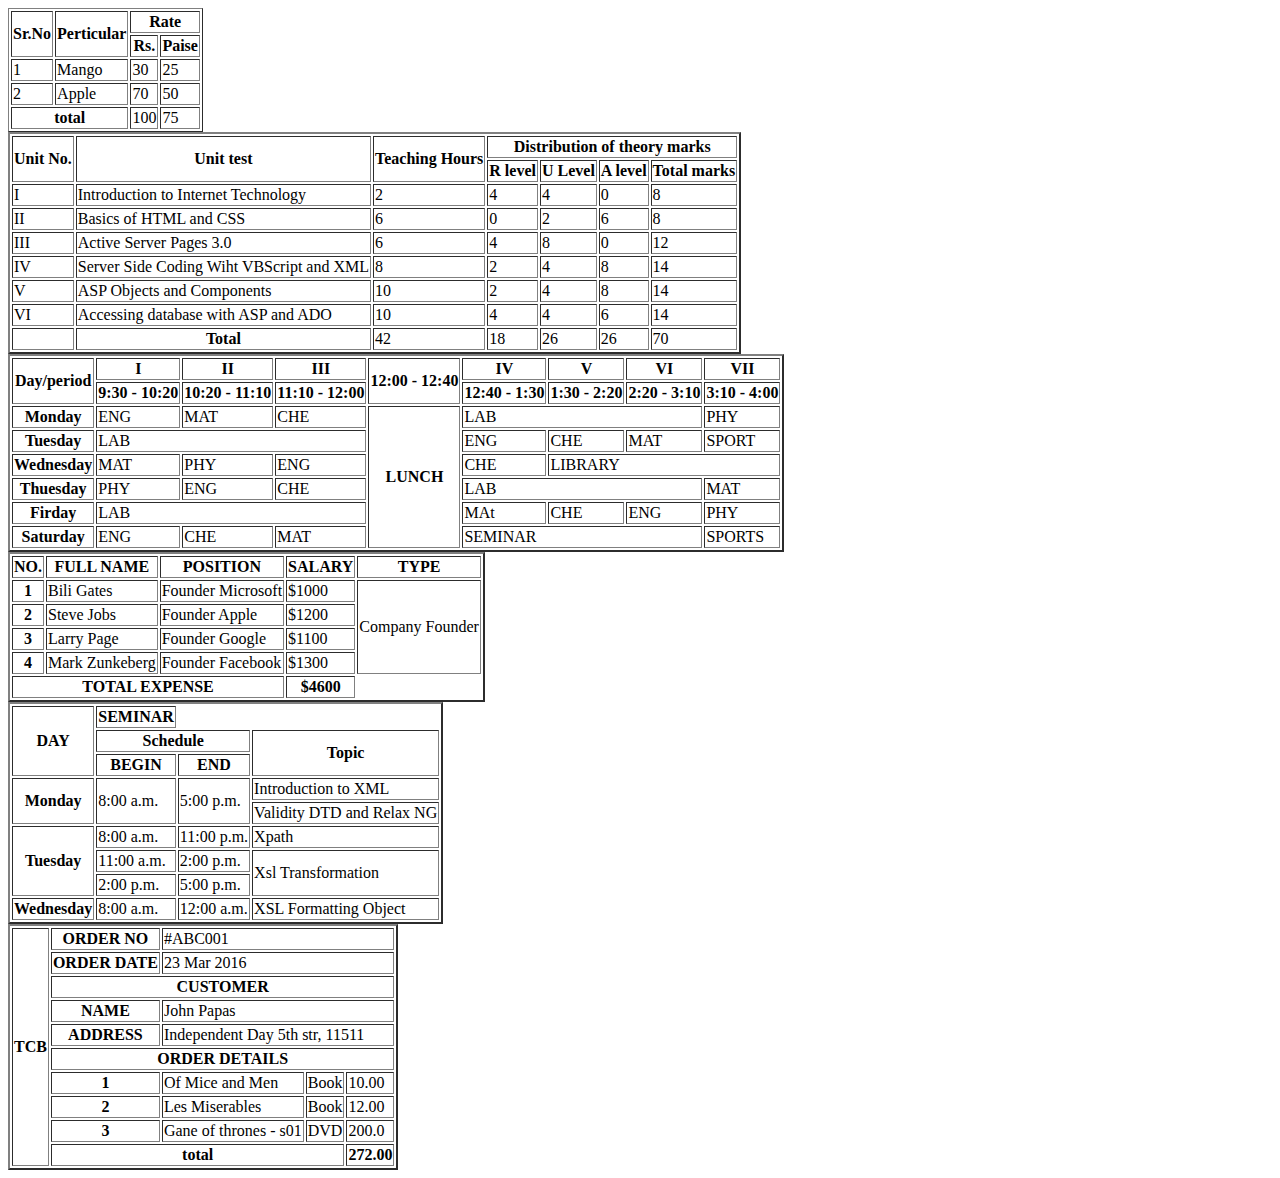
<file: table task/index.html>
<!DOCTYPE html>
<html lang="en">
<head>
    <meta charset="UTF-8">
    <meta name="viewport" content="width=device-width, initial-scale=1.0">
    <title>Document</title>
</head>
<body>
    <!--demo task for table-->
    <table border = "1">
        <tr>
            <th rowspan="2">Sr.No</th>
            <th rowspan="2">Perticular</th>
            <th colspan="2">Rate</th>
        </tr>
        <tr>
            <th>Rs.</th>
            <th>Paise</th>
        </tr>
        <tr>
            <td>1</td>
            <td>Mango</td>
            <td>30</td>
            <td>25</td>
        </tr>
        <tr>
            <td>2</td>
            <td>Apple</td>
            <td>70</td>
            <td>50</td>
        </tr>
        <tr>
            <th colspan="2">total</th>
            <td>100</td>
            <td>75</td>
        </tr>   
    </table>
    <!--task no 01-->
    <table border="2">
        <tr>
            <th rowspan="2">Unit No.</th>
            <th rowspan="2">Unit test</th>
            <th rowspan="2">Teaching Hours</th>
            <th colspan="4">Distribution of theory marks</th>
        </tr>
        <tr>
            <th>R level</th>
            <th>U Level</th>
            <th>A level</th>
            <th>Total marks</th>
        </tr>
        <tr>
            <td>I</td>
            <td>Introduction to Internet Technology</td>
            <td>2</td>
            <td>4</td>
            <td>4</td>
            <td>0</td>
            <td>8</td>
        </tr>
        <tr>
        <td>II</td>
            <td>Basics of HTML and CSS</td>
            <td>6</td>
            <td>0</td>
            <td>2</td>
            <td>6</td>
            <td>8</td>
        </tr>
        <tr>
            <td>III</td>
            <td>Active Server Pages 3.0</td>
            <td>6</td>
            <td>4</td>
            <td>8</td>
            <td>0</td>
            <td>12</td>
        </tr>
        <tr>
            <td>IV</td>
            <td>Server Side Coding Wiht VBScript and XML</td>
            <td>8</td>
            <td>2</td>
            <td>4</td>
            <td>8</td>
            <td>14</td>
        </tr>
        <tr>
            <td>V</td>
            <td>ASP Objects and Components</td>
            <td>10</td>
            <td>2</td>
            <td>4</td>
            <td>8</td>
            <td>14</td> 
        </tr>
        <tr>
            <td>VI</td>
            <td>Accessing database with ASP and ADO</td>
            <td>10</td>
            <td>4</td>
            <td>4</td>
            <td>6</td>
            <td>14</td>
        </tr>
        <tr>
            <td></td>
            <th>Total</th>
            <td>42</td>
            <td>18</td>
            <td>26</td>
            <td>26</td>
            <td>70</td>
        </tr>  
    </table> 
    <!--task no 02-->
    <table border="2">
        <tr>
            <th rowspan="2">Day/period</th>
            <th>I</th>
            <th>II</th>
            <th>III</th>
            <th rowspan="2">12:00 - 12:40</th>
            <th>IV</th>
            <th>V</th>
            <th>VI</th>
            <th>VII</th>
        </tr>
        <tr> 
            <th>9:30 - 10:20</th>
            <th>10:20 - 11:10</th>
            <th>11:10 - 12:00</th>
            <th>12:40 - 1:30</th>
            <th>1:30 - 2:20</th>
            <th>2:20 - 3:10</th>
            <th>3:10 - 4:00</th>
        </tr>
        <tr>
            <th>Monday</th>
            <td>ENG</td>
            <td>MAT</td>
            <td>CHE</td>
            <th rowspan="6">LUNCH</th>
            <td colspan="3">LAB</td>
            <td>PHY</td>
        </tr>
        <tr>
            <th>Tuesday</th>
            <td colspan="3">LAB</td>
            <td>ENG</td>
            <td>CHE</td>
            <td>MAT</td>
            <td>SPORT</td>
        </tr>
        <tr>
            <th>Wednesday</th>
            <td>MAT</td>
            <td>PHY</td>
            <td>ENG</td>
            <td>CHE</td>
            <td colspan="3">LIBRARY</td>
        </tr>
        <tr>
            <th>Thuesday</th>
            <td>PHY</td>
            <td>ENG</td>
            <td>CHE</td>
            <td colspan="3">LAB</td>
            <td>MAT</td>
        </tr>
        <tr>
            <th>Firday</th>
            <td colspan="3">LAB</td>
            <td>MAt</td>
            <td>CHE</td>
            <td>ENG</td>
            <td>PHY</td>                
        </tr>
        <tr>
            <th>Saturday</th>
            <td>ENG</td>
            <td>CHE</td>
            <td>MAT</td>
            <td colspan="3">SEMINAR</td>
            <td>SPORTS</td>
        </tr>
    </table>  
    <!--task no 03-->
    <table border="2">
        <tr>
            <th>NO.</th>
            <th>FULL NAME</th>
            <th>POSITION</th>
            <th>SALARY</th>
            <th>TYPE</th>
        </tr>
        <tr>
            <th>1</th>
            <td>Bili Gates</td>
            <td>Founder Microsoft</td>
            <td>$1000</td>
            <td rowspan="4">Company Founder</td>
        </tr>
        <tr>
            <th>2</th>
            <td>Steve Jobs</td>
            <td>Founder Apple</td>
            <td>$1200</td>
        </tr>
        <tr>
            <th>3</th>
            <td>Larry Page</td>
            <td>Founder Google</td>
            <td>$1100</td>
        </tr>
        <tr>
            <th>4</th>
            <td>Mark Zunkeberg</td>
            <td>Founder Facebook</td>
            <td>$1300</td>
        </tr>
        <tr>
            <th colspan="3">TOTAL EXPENSE</th>
            <th>$4600</th>
        </tr>
    </table>
    <!--task no 04-->
    <table border="2">
        <tr>
            <th rowspan="3">DAY</th>
            <th>SEMINAR</th>
        </tr>
        <tr>
            <th colspan="2">Schedule</th>
            <th rowspan="2">Topic</th>
        </tr>
        <tr>
            <th>BEGIN</th>
            <th>END</th>
        </tr>
        <tr>
            <th rowspan="2">Monday</th>
            <td rowspan="2">8:00 a.m.</td>
            <td rowspan="2">5:00 p.m.</td>
            <td>Introduction to XML</td> 
        </tr>
        <tr>
            <td>Validity DTD and Relax NG</td>
        </tr>
        <tr>
            <th rowspan="3">Tuesday</th>
            <td>8:00 a.m.</td>
            <td>11:00 p.m.</td>
            <td>Xpath</td>
        </tr>
        <tr>
            <td>11:00 a.m.</td>
            <td>2:00 p.m.</td>
            <td rowspan="2">Xsl Transformation</td>
        </tr>
        <tr>
            <td>2:00 p.m.</td>
            <td>5:00 p.m.</td>
        </tr>
        <tr>
            <th>Wednesday</th>
            <td>8:00 a.m.</td>
            <td>12:00 a.m.</td>
            <td>XSL Formatting Object</td>
        </tr>
    </table>
    <!--task no 05-->
    <table border="2">
        <tr>
            <th rowspan="11">TCB</th>
            <th>ORDER NO</th>
            <td colspan="3">#ABC001</td>
        </tr>
        <tr>
            <th>ORDER DATE</th>
            <td colspan="3">23 Mar 2016</td>
        </tr>
        <tr>
            <th colspan="4">CUSTOMER</th>
        </tr>
        <tr>
            <th>NAME</th>
            <td colspan="3">John Papas</td>
        </tr>
        <tr>
            <th>ADDRESS</th>
            <td colspan="3">Independent Day 5th str, 11511</td>
        </tr>
        <tr>
            <th colspan="4">ORDER DETAILS</th>
        </tr>
        <tr>
            <th>1</th>
            <td>Of Mice and Men</td>
            <td>Book</td>
            <td>10.00</td>
        </tr>
        <tr>
            <th>2</th>
            <td>Les Miserables</td>
            <td>Book</td>
            <td>12.00</td>
        </tr>
        <tr>
            <th>3</th>
            <td>Gane of thrones - s01</td>
            <td>DVD</td>
            <td>200.0</td>
        </tr>
        <tr>
            <th colspan="3">total</th>
            <th>272.00</th>
        </tr>
    </table>
    
</body>
</html>
</file>
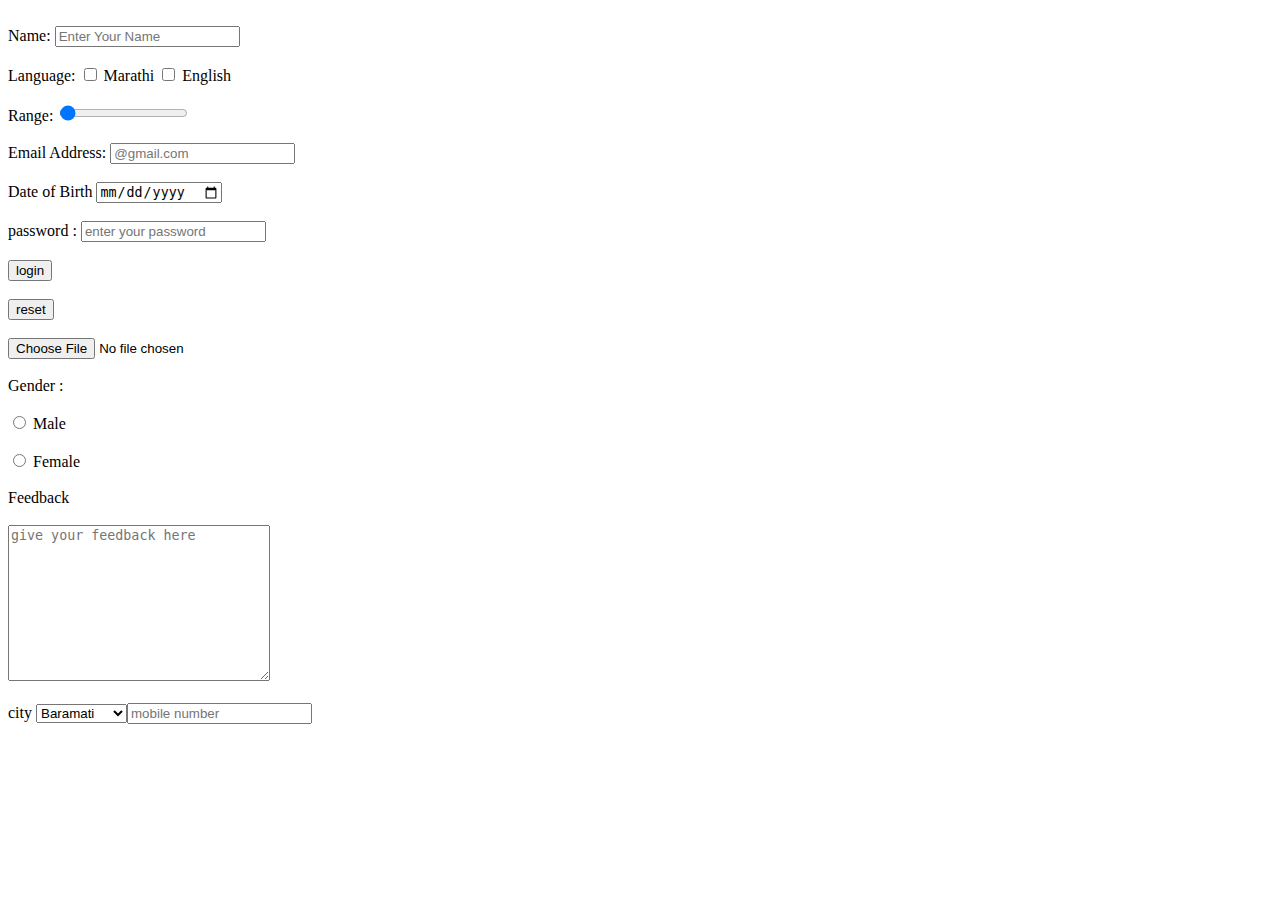
<file: form/formdemo.html>
<!DOCTYPE html>
<html lang="en">
<head>
    <meta charset="UTF-8">
    <meta name="viewport" content="width=device-width, initial-scale=1.0">
    <title>Document</title>
</head>
<body>
    <form>
        <br>
        <label for="name">Name:</label>
        <input type="text" placeholder="Enter Your Name">
        <br><br>
        <label for="language">Language:</label>
        <input type="checkbox">
        <label for="lang">Marathi</label>
        <input type="checkbox">
        <label for="lang">English</label>
        <br><br>
        <label for="range">Range:</label>
        <input type="range" min = "100" max = "10000" value = "140">
        <br><br>
        <label for="email address">Email Address:</label>
        <input type="email" placeholder="@gmail.com">
        <br><br>
        <label for="date of birth">Date of Birth</label>
        <input type="date">
        <br><br>
        <label for="password">password :</label>
        <input type="password" placeholder="enter your password">
        <br><br>
        <button>login</button>
        <br><br>
        <button>reset</button>
        <br><br>
        <input type="file">
        <br><br>
        <label for="gender"> Gender :</label>
        <br><br>
        <input type="radio" name = "gender"> Male 
        <br><br>
        <input type="radio" name = "gender"> Female
        <br><br>
        <label for="feedback">Feedback</label>
        <br><br>
        <textarea name="feedback" id="feedback" cols="30" rows="10" placeholder="give your feedback here"></textarea>
        <br><br>
        <label for="city"> city</label>
        <select name="city" id="city" aria-placeholder="enter your city">
            <optgroup label = "pune">
                <option value="baramati">Baramati</option>
                <option value="pune">Pune</option>

            </optgroup>
            
            <optgroup  label = "Satara" >
                <option value="abc">ABC </option>

            </optgroup>
            <br><br>
            <label for="mobil number"> mobil munber </label>
            <input type="text" placeholder="mobile number" maxlength="10">
            
        </select>


    </form>
    
</body>
</html>
</file>
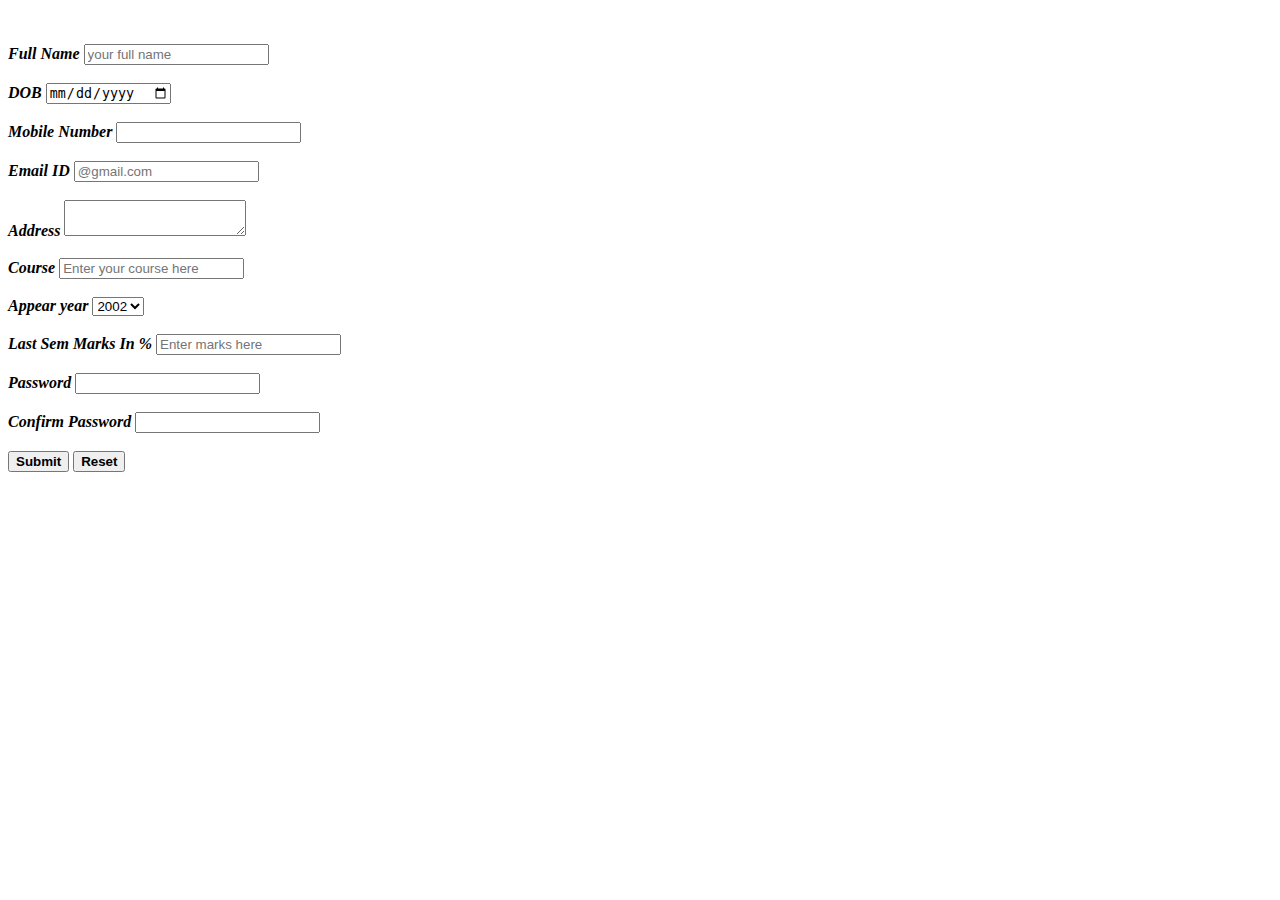
<file: form/task01.html>
<!DOCTYPE html>
<html lang="en">
<head>
    <meta charset="UTF-8">
    <meta name="viewport" content="width=device-width, initial-scale=1.0">
    <title>Student Registration from</title>
</head>
<body>
    <i>
        <b>
    
    <br><br>
    <form action="">
        <label for="Full name"> Full Name</label>
        <input type="text" placeholder="your full name">
        <br><br>
        <label for="DOB">DOB</label>
        <input type="date">
        <br><br>
        <label for="Mobile Number">Mobile Number</label>
        <input type="text" name="mobile number" id="mobile number" maxlength="10">
        <br><br>
        <label for="Email ID">Email ID</label>
        <input type="email" placeholder="@gmail.com">
        <br><br>
        <label for="Address">Address</label>
        <textarea name="address" id="address" cols="20" rows="2"></textarea>
        <br><br>
        <label for="Course">Course</label>
        <input type="text" placeholder="Enter your course here ">
        <br><br>
        <label for="Appear year">Appear year</label>
        <select name="year" id="year">
            <option value="2002">2002</option>
            <option value="2003">2003</option>
            <option value="2021">2021</option>
            <option value="2022">2022</option>
            <option value="2023">2023</option>
        </select>
        <br><br>
        <label for="last sem marks in %">Last Sem Marks In %</label>
        <input type="text" placeholder="Enter marks here">
        <br><br>
        <label for="password">Password</label>
        <input type="password">
        <br><br>
        <label for="confirm password">Confirm Password</label>
        <input type="password">
        <br><br>
        <button><b>Submit</b></button>
        <button><b>Reset</b></button>
    </form>
    </i>
</b>
</body>
</html>
</file>
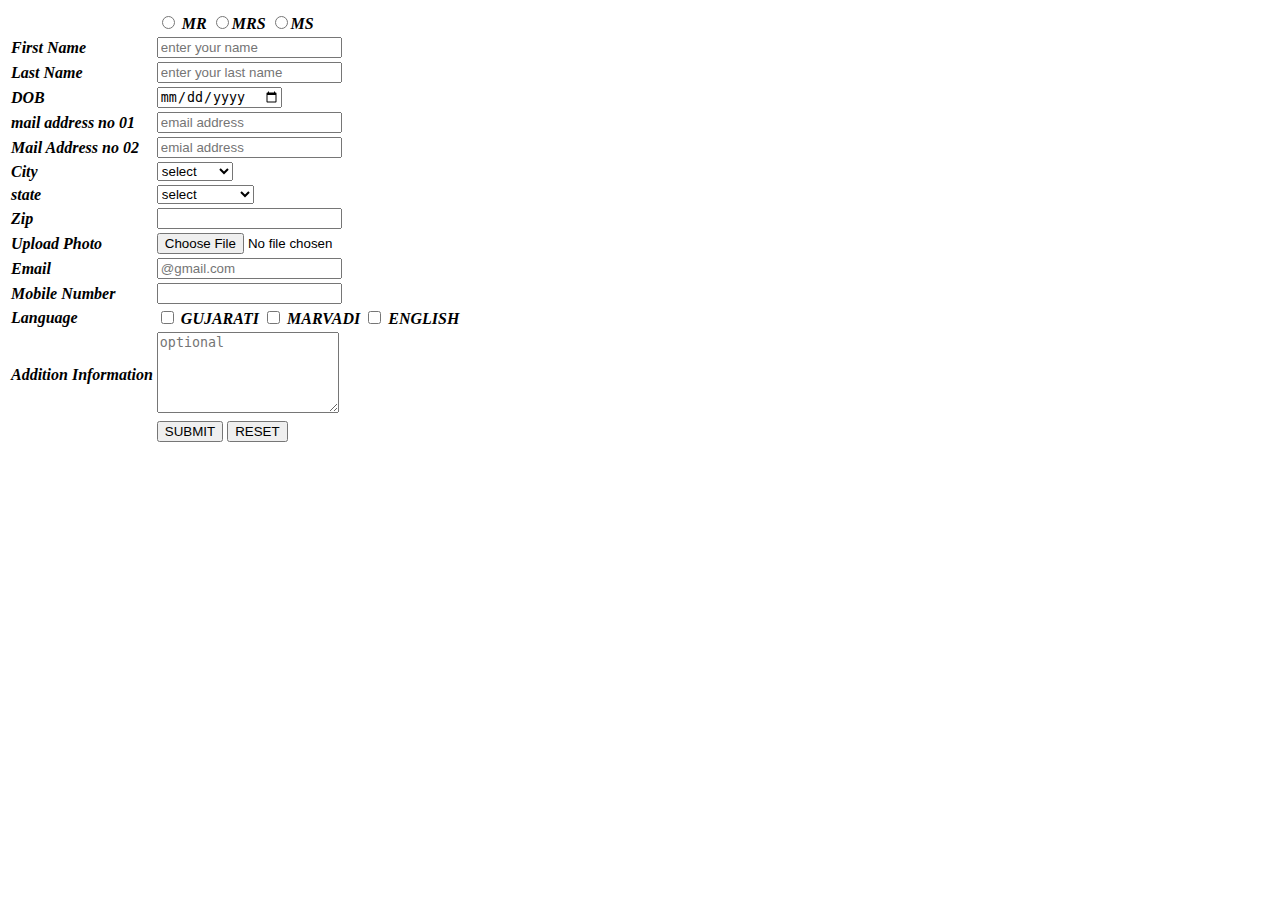
<file: form/task02.html>
<!DOCTYPE html>
<html lang="en">
<head>
    <meta charset="UTF-8">
    <meta name="viewport" content="width=device-width, initial-scale=1.0">
    <title>Employee Registration Form</title>
</head>
<body>
    <b><i>
        <form action="">
            
            <table>
                <tr></tr>
                <tr>
                    <td></td>
                    <td>
                        <input type="radio" Mr.> MR
                    <input type="radio" Mrs.>MRS
                    <input type="radio" Ms.>MS
                    <td>
                        
                    </td>
                </tr>
                <tr>
                <td>
                    <b>First Name</b>
                </td>
                <td>
                    <input type="text" placeholder="enter your name 
                    ">
                </td>
                </tr>
                
                <tr>
                    <td>
                        Last Name 
                    </td>
                    <td>
                        <input type="text" placeholder="enter your last name">
                    </td>
                </tr>
                <tr>
                    <td>
                        DOB
                    </td>
                    <td>
                        <input type="date">
                    </td>
                </tr>
                <tr>
                    <td>
                        mail address no 01
                    </td>
                    <td>
                        <input type="email" placeholder="email address">
                    </td>
                </tr>
                <tr>
                    <td>
                        Mail Address no 02
                    </td>
                    <td>
                        <input type="email" placeholder="emial address">
                    </td>
                </tr>
                <tr>
                    <td>
                        City                   
                    </td>
                    <td>
                        <select name="city" id="city">
                            <option value="">select</option>
                            <option value="Baramti">Baramati</option>
                            <option value="Pune">Pune</option>
                        </select>
                    </td>
                </tr>
                <tr>
                    <td>
                        state
                    </td>
                    <td>
                        <select name="" id="">
                            <option value="">select</option>
                            <option value="maharasthra">Maharasthra</option>
                            
                        </select>
                    </td>
                </tr>
                <td>
                    Zip
                </td>
                <td>
                    <input type="text">
                </td>
                <tr>
                    <td>
                        Upload Photo
                    </td>
                    <td>
                        <input type="file">
                    </td>
                </tr>
                <tr>
                    <td>
                        Email
                    </td>
                    <td>
                        <input type="emial" placeholder="@gmail.com">
                    </td>
                </tr>
                <tr>
                    <td>
                        Mobile Number 
                    </td>
                    <td>
                        <input type="text" maxlength="10">
                    </td>
                </tr>
                <tr>
                    <td>
                        Language
                    </td>
                    <td>
                        <input type="checkbox" name="" id=""> GUJARATI
                        <input type="checkbox" name="" id=""> MARVADI
                        <input type="checkbox" name="0" id=""> ENGLISH
            
                    </td>
                </tr>
                <tr>
                    <td>
                        Addition Information
                    </td>
                    <td>
                        <textarea name="information" id="information" cols="20" rows="5" placeholder="optional"></textarea>
                    </td>
                </tr>
                <tr>
                    <td></td>
                    <td colspan="2">
                        <button>SUBMIT</button>
                        <button>RESET</button>
                    </td>
                </tr>
            </table>

        </form>
    </i></b>
    
</body>
</html>
</file>
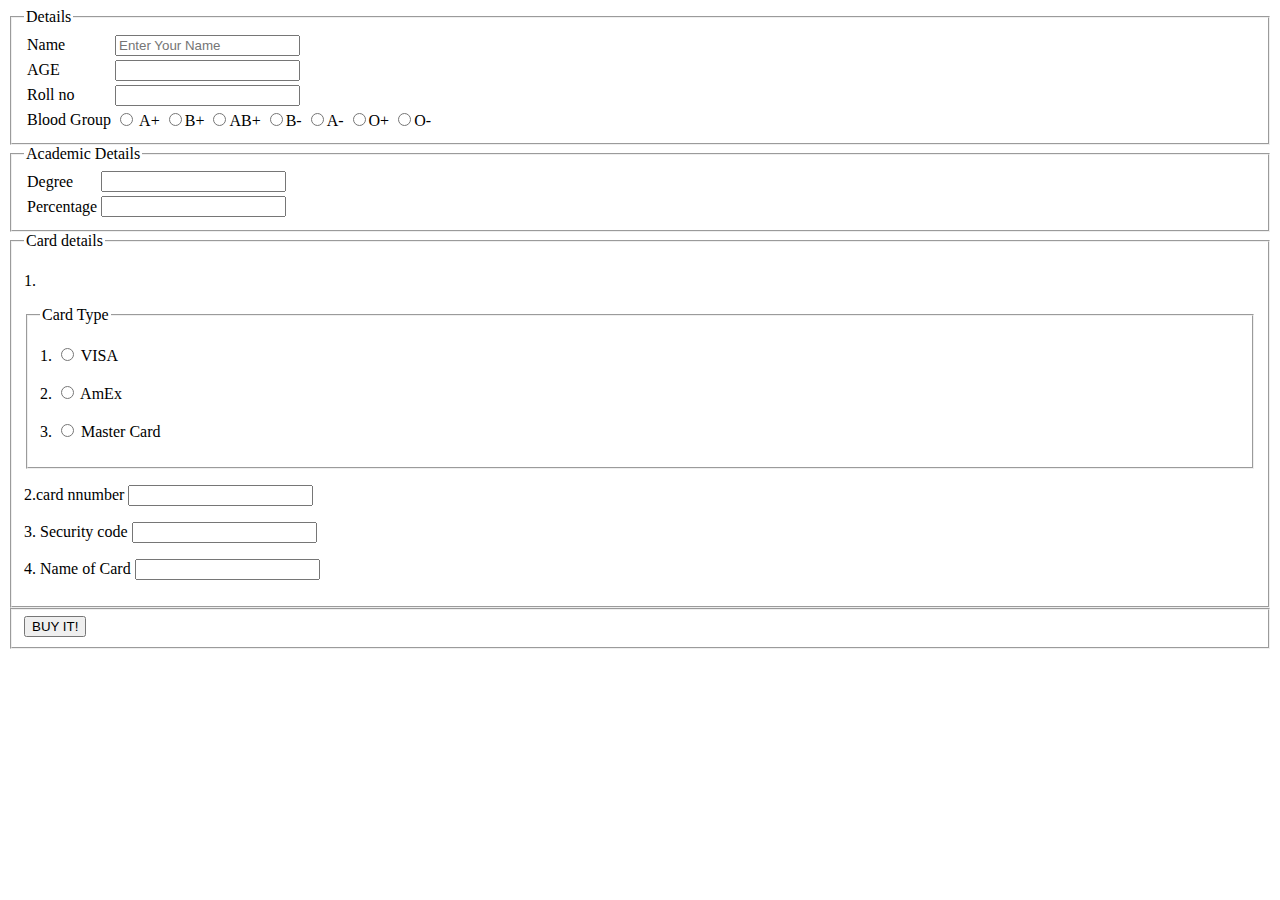
<file: form/task03.html>
<!DOCTYPE html>
<html lang="en">
<head>
    <meta charset="UTF-8">
    <meta name="viewport" content="width=device-width, initial-scale=1.0">
    <title>task14</title>
</head>
<body>
    <script src="server.js"></script>
    <fieldset>
        <legend>Details</legend>
        <table>
            <tr>
                <td>
                    <label for="Name">Name</label>
                </td>
                <td>
                    <input type="text" placeholder="Enter Your Name" id="name">
                </td>
            </tr>
            <tr>
                <td>
                    <label for="AGE">AGE</label>
                </td>
                <td>
                    <input type="text" maxlength="2" id="age">
                </td>
            </tr>
            <tr>
                <td>
                    <label for="">Roll no</label>
                </td>
                <td>
                    <input type="text" id="rollno">
                </td>
            </tr>
            <tr>
                <td>
                    <label for="Blood Goup">Blood Group</label>
                </td>
                <td>
                    <input type="radio" name="same" id="12"> A+ 
                    <input type="radio" name="same" id="12">B+
                    <input type="radio" name="same" id="12">AB+
                    <input type="radio" name="same" id="12">B- 
                    <input type="radio" name="same" id="12">A- 
                    <input type="radio" name="same" id="12">O+
                    <input type="radio" name="same" id="12">O- 

               </td>
            </tr>
        </table>
        <!--
        <label for="Name">Name</label>
        <input type="text" placeholder="Enter your Name">
        <br><br>
        <label for="Age">Age</label>
        <input type="text" maxlength="2">
        -->

    </fieldset>
    <fieldset>
        <legend>
            Academic Details
        </legend>
        <table>
            <tr>
                <td>
                    <label for="degree">Degree</label>
                </td>
                <td>
                    <input type="text" id="degree">
                </td>
            </tr>
            <tr>
                <td>
                    <label for="percentage">Percentage</label>
                </td>
                <td>
                    <input type="text">
                </td>
            </tr>
        </table>
    </fieldset>
    <fieldset>
        <legend>
            Card details 
        </legend>
    
        <p>1.</p>
        <fieldset>
            <legend>
                Card Type
            </legend>
            <p>1. <input type="radio" name="" id=""> VISA 
                <br>
                <br>
                2. <input type="radio" name="" id=""> AmEx 
                <br><br>
                3. <input type="radio"> Master Card
            
        </fieldset>
        <p>2.card nnumber <input type="text"></p>
            <p>3. Security code <input type="text"></p>
            <p>4. Name of Card <input type="text" name="" id="name_of_card"></p>
    </fieldset>
    <fieldset>
        <button type="button" onclick="formfilled()">BUY IT!</button>
    </fieldset>
    
</body>
</html>
</file>
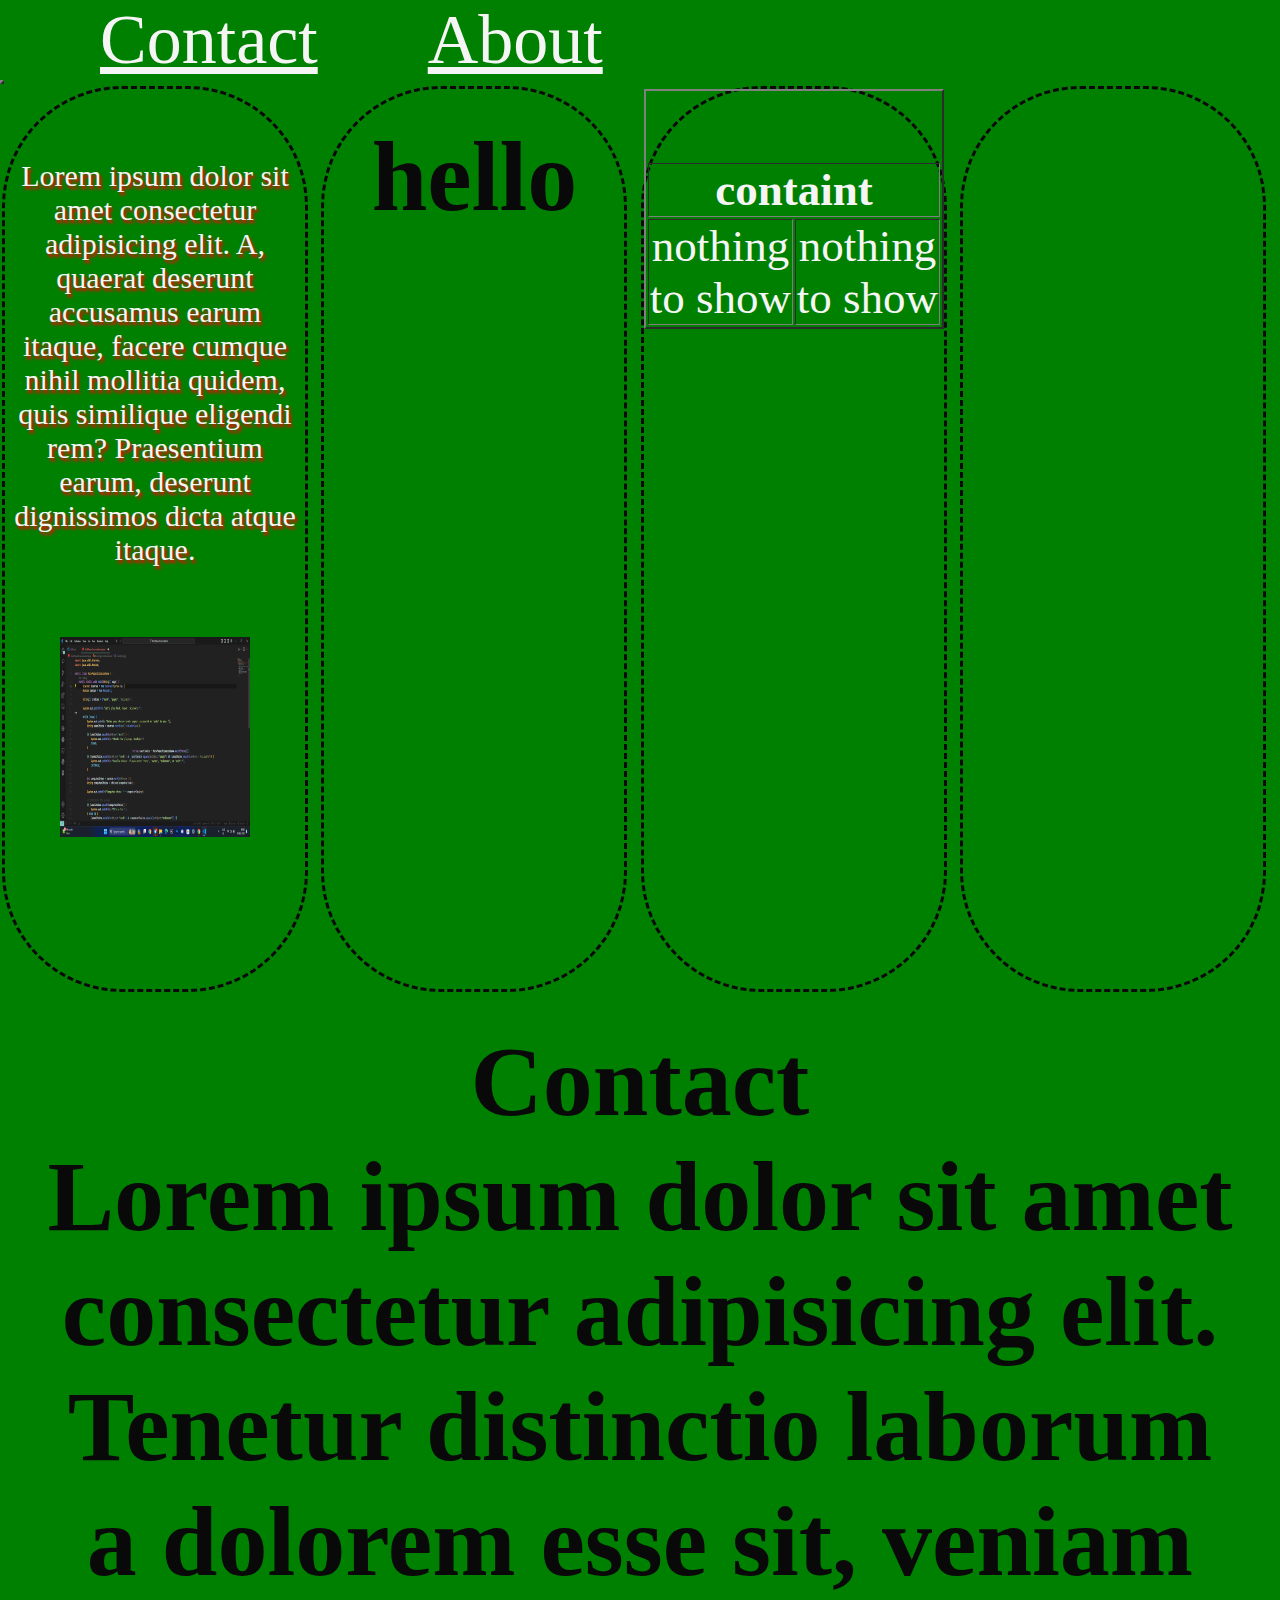
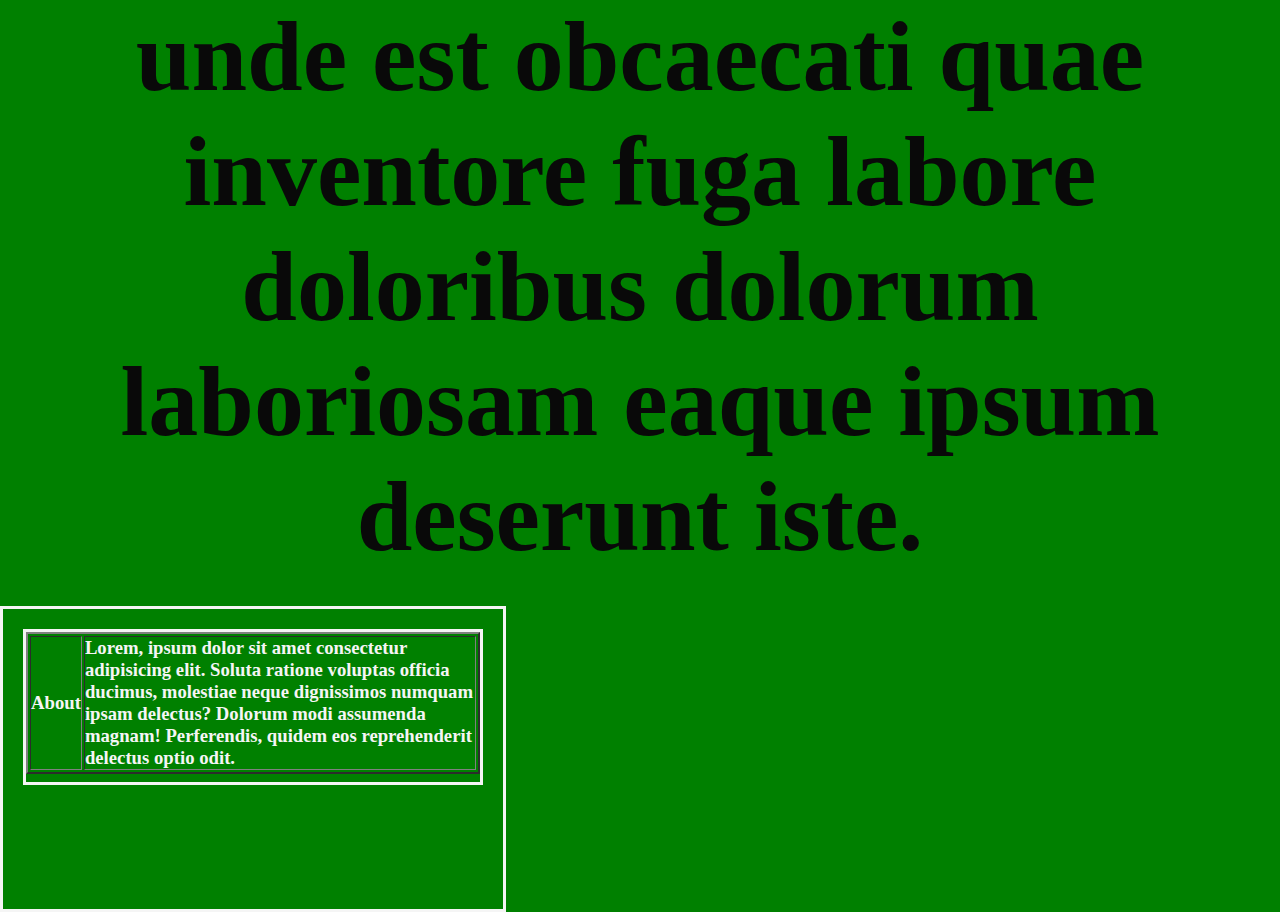
<file: image/democode.html>
<!DOCTYPE html>
<html lang="en">
<head>
    <meta charset="UTF-8">
    <meta name="viewport" content="width=, initial-scale=1.0">
    <title>Document</title>
    <link rel="stylesheet" href="styles.css">
</head>
<body >
<div class="box001">
    <table border="2px">
        <tr>
            <a href="#Contact">Contact</a>
            <a href="#About">About</a>
        </tr>
    </table>
</div>

    <table>
        <tr>
            <td>
                <div class="box01">
                    <p>
                        Lorem ipsum dolor sit amet consectetur adipisicing elit. A, quaerat deserunt accusamus earum itaque, facere cumque nihil mollitia quidem, quis similique eligendi rem? Praesentium earum, deserunt dignissimos dicta atque itaque.
                    </p>
                    <p>
                        <img height="200px" width="190px" src="Screenshot (115).png" alt="">
                    </p>
                </div>
  
            </td>
            <td>
                <div class="box01">
                    <h1>
                        hello
                    </h1>
                </div>
            </td>
            <td>
                <div class="box01">
                    <table border="2px">
                        <tr>
                            <th colspan="2">
                                containt
                            </th>
                            <tr>
                                <td>
                                    nothing to show
                                </td>
                                <td>
                                    nothing to show 
                                </td>

                            </tr>
                            
                        </tr>
                    </table>
                </div>
            </td>
            <td>
                <div class="box01"></div>
            </td>
        </tr>
        <tr>
            <td colspan="4">
                <div class="box">
                    <h1 id="Contact">
                        <p>
                            Contact 
                        </p>
                       
                        Lorem ipsum dolor sit amet consectetur adipisicing elit. Tenetur distinctio laborum a dolorem esse sit, veniam unde est obcaecati quae inventore fuga labore doloribus dolorum laboriosam eaque ipsum deserunt iste.
                
                    </h1>
                </div>
            </td>
        </tr>
    

    </table>
    <div class="box03">
        <div class="box04">
            <h3 id="About">
                <table border="2px">
                    <tr>
                        <th>
                            About
                        </th>
                        <td>
                            Lorem, ipsum dolor sit amet consectetur adipisicing elit. Soluta ratione voluptas officia ducimus, molestiae neque dignissimos numquam ipsam delectus? Dolorum modi assumenda magnam! Perferendis, quidem eos reprehenderit delectus optio odit.
                        </td>
                    </tr>
                    
                    
                </table>
            </h3>
        </div>
    </div>
    

  
</body>  
</html>
</file>
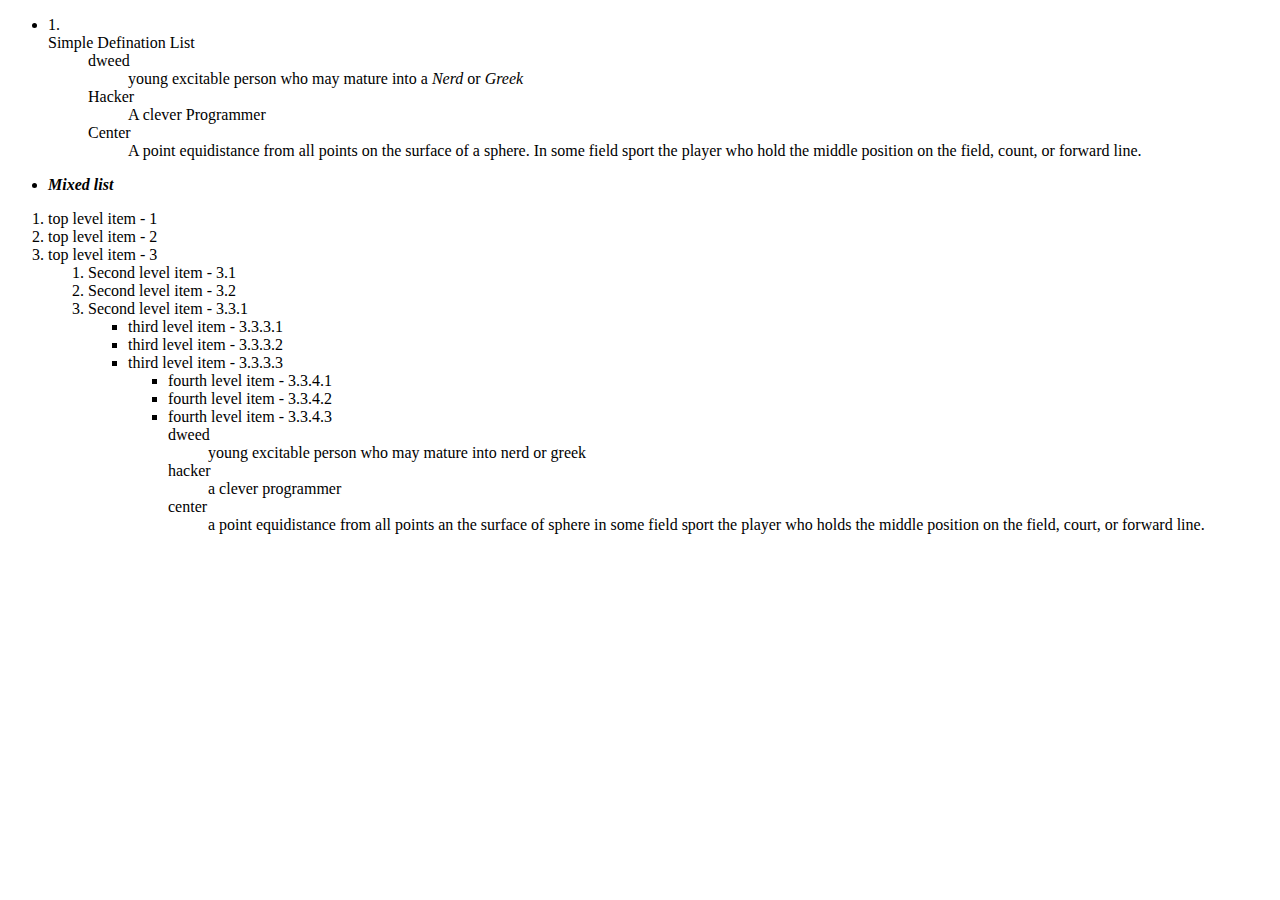
<file: list/task01.html>
<!DOCTYPE html>
<html lang="en">
<head>
    <meta charset="UTF-8">
    <meta name="viewport" content="width=device-width, initial-scale=1.0">
    <title>task no 01</title>
</head>
<body>
    <ul>
        <li>
            1.
        </li>
        Simple Defination List 
        <ul>
            dweed 
            <ul>
                young excitable person who may mature into a <i>Nerd</i> or <i>Greek</i>
            </ul>
            Hacker 
            <ul>
                A clever Programmer
            </ul>
            Center 
            <ul>
                A point equidistance from all points on the surface of a sphere.
                In some field sport the player who hold the middle position on the field, count, or forward line.
            </ul>
        </ul>
    </ul>
    <p>
        <b>
            <i>
                <ul>
                    <li>
                        Mixed list
                        
                    </li>
                </ul>
                
            </i>
        </b>
    </p>
    <ol>
        <li>
            top level item - 1 
        </li>
        <li>
            top level item - 2
        </li>
        <li>
            top level item - 3
        </li>
        <ol>
            <li>
                Second level item - 3.1
            </li>
            <li>
                Second level item - 3.2
            </li>
            <li>
                Second level item - 3.3.1
            </li>
            <ul type = "square">
                <li>
                    third level item - 3.3.3.1

                </li>
                <li>
                    third level item - 3.3.3.2
                </li>
                <li>
                    third level item - 3.3.3.3
                </li>
                <ul>
                    <li>
                        fourth level item - 3.3.4.1
                    </li>
                    <li>
                        fourth level item - 3.3.4.2
                    </li>
                    <li>
                        fourth level item - 3.3.4.3
                    </li>
                    <dl>
                        <dt>
                            dweed
                        </dt>
                        <dd>
                            young excitable person who may mature into nerd or greek 
                        </dd>
                        <dt>
                            hacker
                        </dt>
                        <dd>
                            a clever programmer 
                        </dd>
                        <dt>
                            center
                        </dt>
                        <dd>
                            a point equidistance from all points an the surface of sphere in some field sport the player who holds the middle position on the field, court, or forward line.
                        </dd>
                    </dl>

                </ul>

            </ul>
        </ol>
    </ol>
    
</body>
</html>
</file>
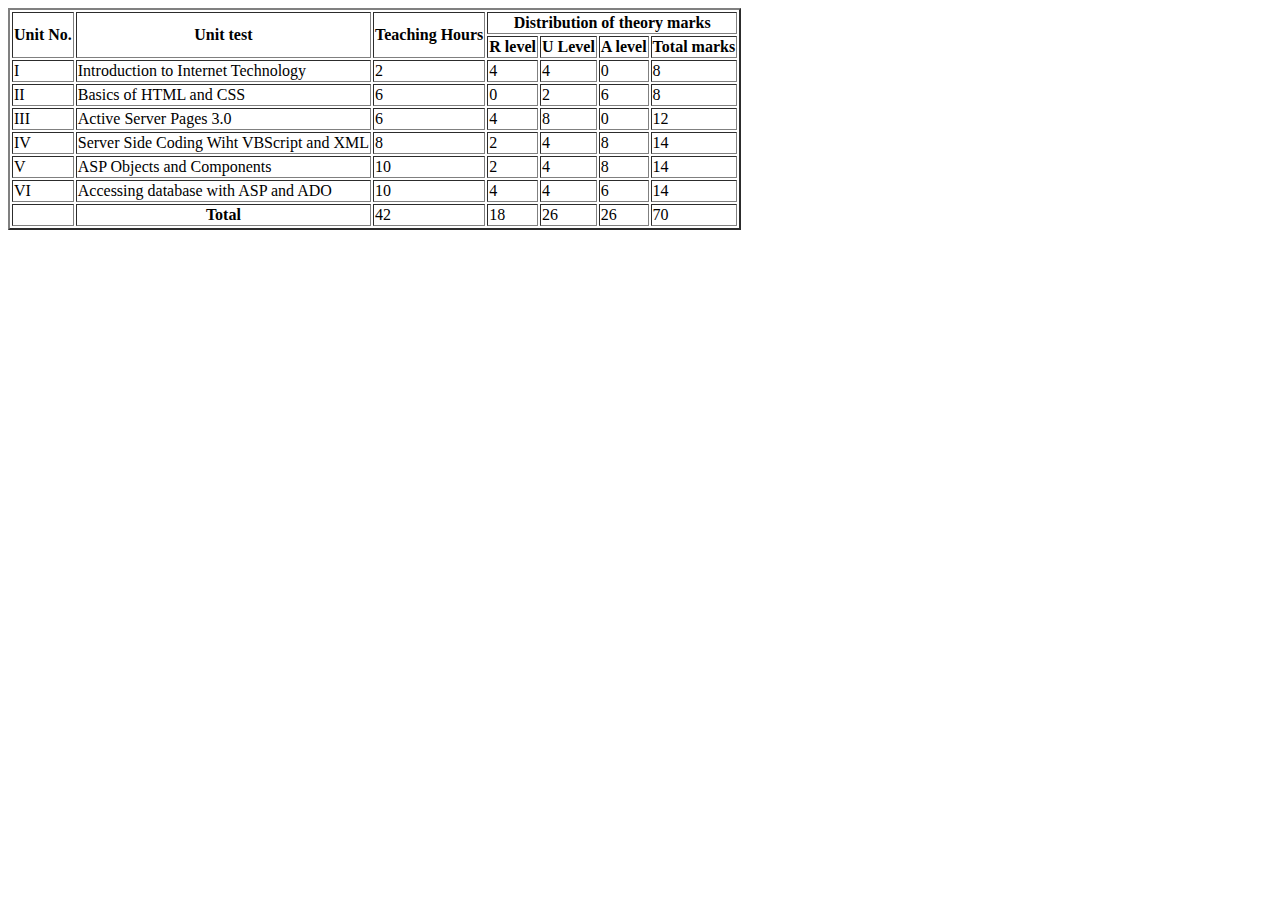
<file: table task/table01.html>
<!DOCTYPE html>
<html lang="en">
<head>
    <meta charset="UTF-8">
    <meta name="viewport" content="width=device-width, initial-scale=1.0">
    <title>Document</title>
</head>
<body>
    <table border="2">
        <tr>
            <th rowspan="2">Unit No.</th>
            <th rowspan="2">Unit test</th>
            <th rowspan="2">Teaching Hours</th>
            <th colspan="4">Distribution of theory marks</th>
        </tr>
        <tr>
            <th>R level</th>
            <th>U Level</th>
            <th>A level</th>
            <th>Total marks</th>
        </tr>
        <tr>
            <td>I</td>
            <td>Introduction to Internet Technology</td>
            <td>2</td>
            <td>4</td>
            <td>4</td>
            <td>0</td>
            <td>8</td>
        </tr>
        <tr>
        <td>II</td>
            <td>Basics of HTML and CSS</td>
            <td>6</td>
            <td>0</td>
            <td>2</td>
            <td>6</td>
            <td>8</td>
        </tr>
        <tr>
            <td>III</td>
            <td>Active Server Pages 3.0</td>
            <td>6</td>
            <td>4</td>
            <td>8</td>
            <td>0</td>
            <td>12</td>
        </tr>
        <tr>
            <td>IV</td>
            <td>Server Side Coding Wiht VBScript and XML</td>
            <td>8</td>
            <td>2</td>
            <td>4</td>
            <td>8</td>
            <td>14</td>
        </tr>
        <tr>
            <td>V</td>
            <td>ASP Objects and Components</td>
            <td>10</td>
            <td>2</td>
            <td>4</td>
            <td>8</td>
            <td>14</td> 
        </tr>
        <tr>
            <td>VI</td>
            <td>Accessing database with ASP and ADO</td>
            <td>10</td>
            <td>4</td>
            <td>4</td>
            <td>6</td>
            <td>14</td>
        </tr>
        <tr>
            <td></td>
            <th>Total</th>
            <td>42</td>
            <td>18</td>
            <td>26</td>
            <td>26</td>
            <td>70</td>
        </tr>  
    </table>
    
    
</body>
</html>
</file>
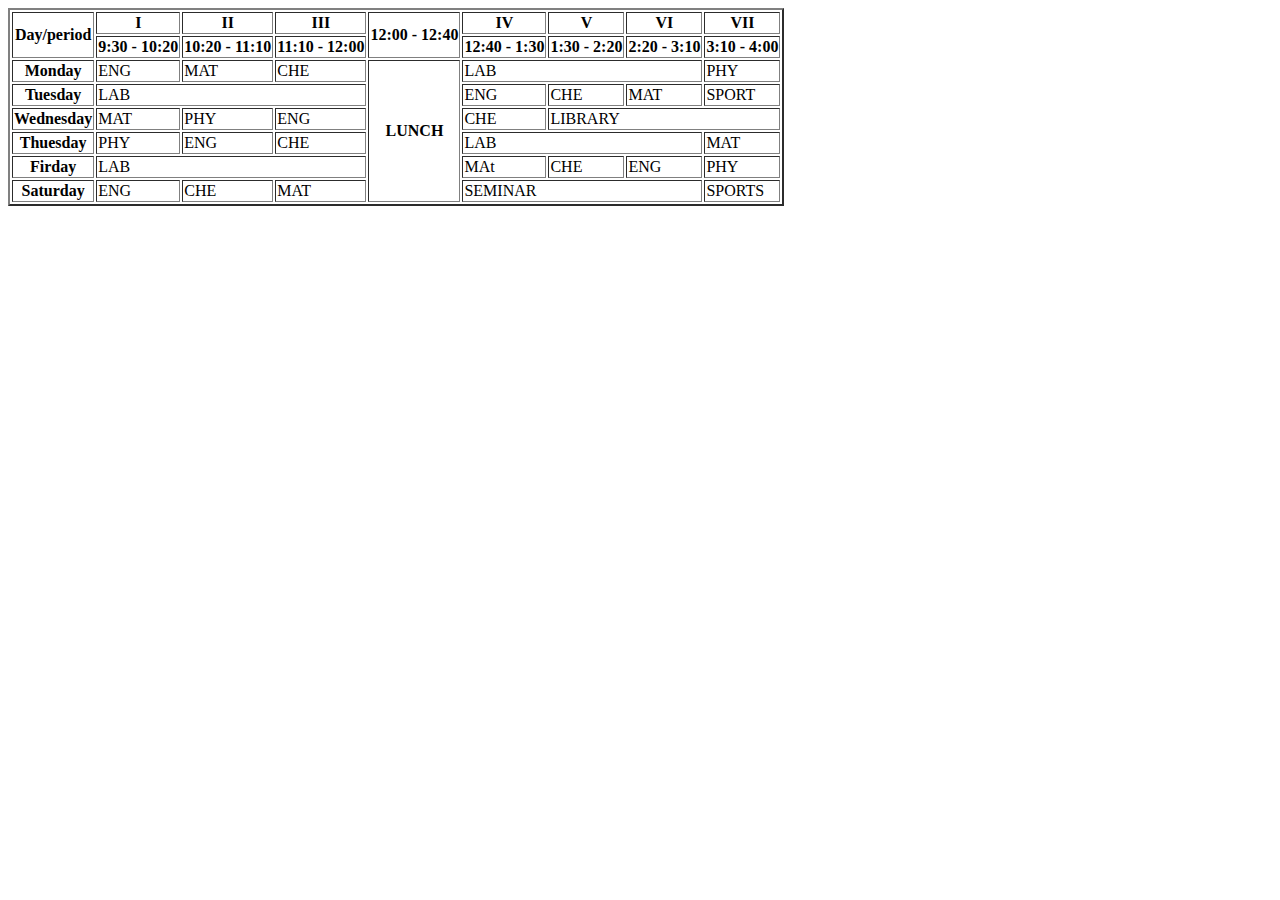
<file: table task/table02.html>
<!DOCTYPE html>
<html lang="en">
<head>
    <meta charset="UTF-8">
    <meta name="viewport" content="width=device-width, initial-scale=1.0">
    <title>Document</title>
</head>
<body>
    <table border="2">
        <tr>
            <th rowspan="2">Day/period</th>
            <th>I</th>
            <th>II</th>
            <th>III</th>
            <th rowspan="2">12:00 - 12:40</th>
            <th>IV</th>
            <th>V</th>
            <th>VI</th>
            <th>VII</th>
        </tr>
        <tr> 
            <th>9:30 - 10:20</th>
            <th>10:20 - 11:10</th>
            <th>11:10 - 12:00</th>
            <th>12:40 - 1:30</th>
            <th>1:30 - 2:20</th>
            <th>2:20 - 3:10</th>
            <th>3:10 - 4:00</th>
        </tr>
        <tr>
            <th>Monday</th>
            <td>ENG</td>
            <td>MAT</td>
            <td>CHE</td>
            <th rowspan="6">LUNCH</th>
            <td colspan="3">LAB</td>
            <td>PHY</td>
        </tr>
        <tr>
            <th>Tuesday</th>
            <td colspan="3">LAB</td>
            <td>ENG</td>
            <td>CHE</td>
            <td>MAT</td>
            <td>SPORT</td>
        </tr>
        <tr>
            <th>Wednesday</th>
            <td>MAT</td>
            <td>PHY</td>
            <td>ENG</td>
            <td>CHE</td>
            <td colspan="3">LIBRARY</td>
        </tr>
        <tr>
            <th>Thuesday</th>
            <td>PHY</td>
            <td>ENG</td>
            <td>CHE</td>
            <td colspan="3">LAB</td>
            <td>MAT</td>
        </tr>
        <tr>
            <th>Firday</th>
            <td colspan="3">LAB</td>
            <td>MAt</td>
            <td>CHE</td>
            <td>ENG</td>
            <td>PHY</td>                
        </tr>
        <tr>
            <th>Saturday</th>
            <td>ENG</td>
            <td>CHE</td>
            <td>MAT</td>
            <td colspan="3">SEMINAR</td>
            <td>SPORTS</td>
        </tr>
    </table> 
    
</body>
</html>
</file>
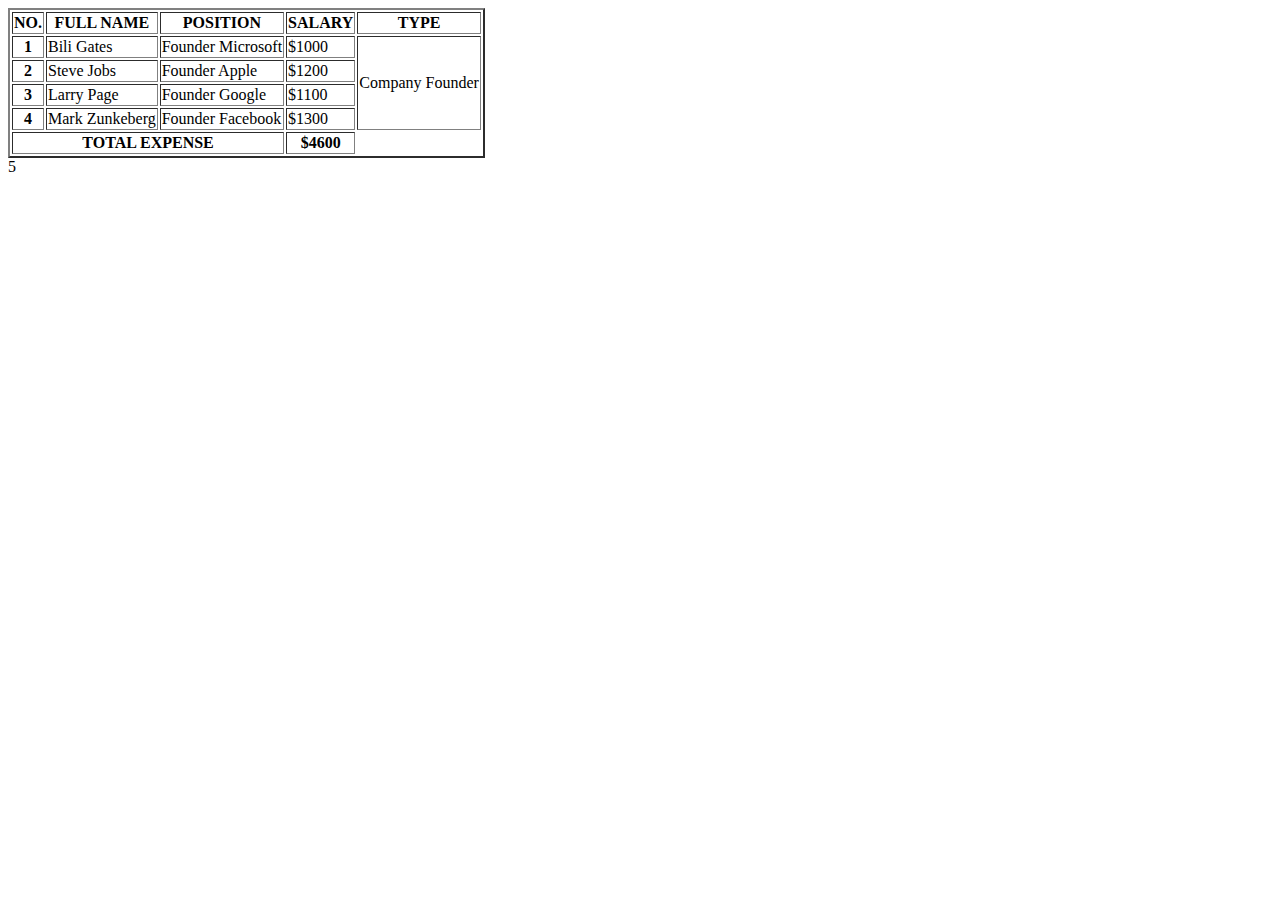
<file: table task/table03.html>
<!DOCTYPE html>
<html lang="en">
<head>
    <meta charset="UTF-8">
    <meta name="viewport" content="width=device-width, initial-scale=1.0">
    <title>Document</title>
</head>
<body>
    <table border="2">
        <tr>
            <th>NO.</th>
            <th>FULL NAME</th>
            <th>POSITION</th>
            <th>SALARY</th>
            <th>TYPE</th>
        </tr>
        <tr>
            <th>1</th>
            <td>Bili Gates</td>
            <td>Founder Microsoft</td>
            <td>$1000</td>
            <td rowspan="4">Company Founder</td>
        </tr>
        <tr>
            <th>2</th>
            <td>Steve Jobs</td>
            <td>Founder Apple</td>
            <td>$1200</td>
        </tr>
        <tr>
            <th>3</th>
            <td>Larry Page</td>
            <td>Founder Google</td>
            <td>$1100</td>
        </tr>
        <tr>
            <th>4</th>
            <td>Mark Zunkeberg</td>
            <td>Founder Facebook</td>
            <td>$1300</td>
        </tr>
        <tr>
            <th colspan="3">TOTAL EXPENSE</th>
            <th>$4600</th>
        </tr>
    </table>5
    
</body>
</html>
</file>
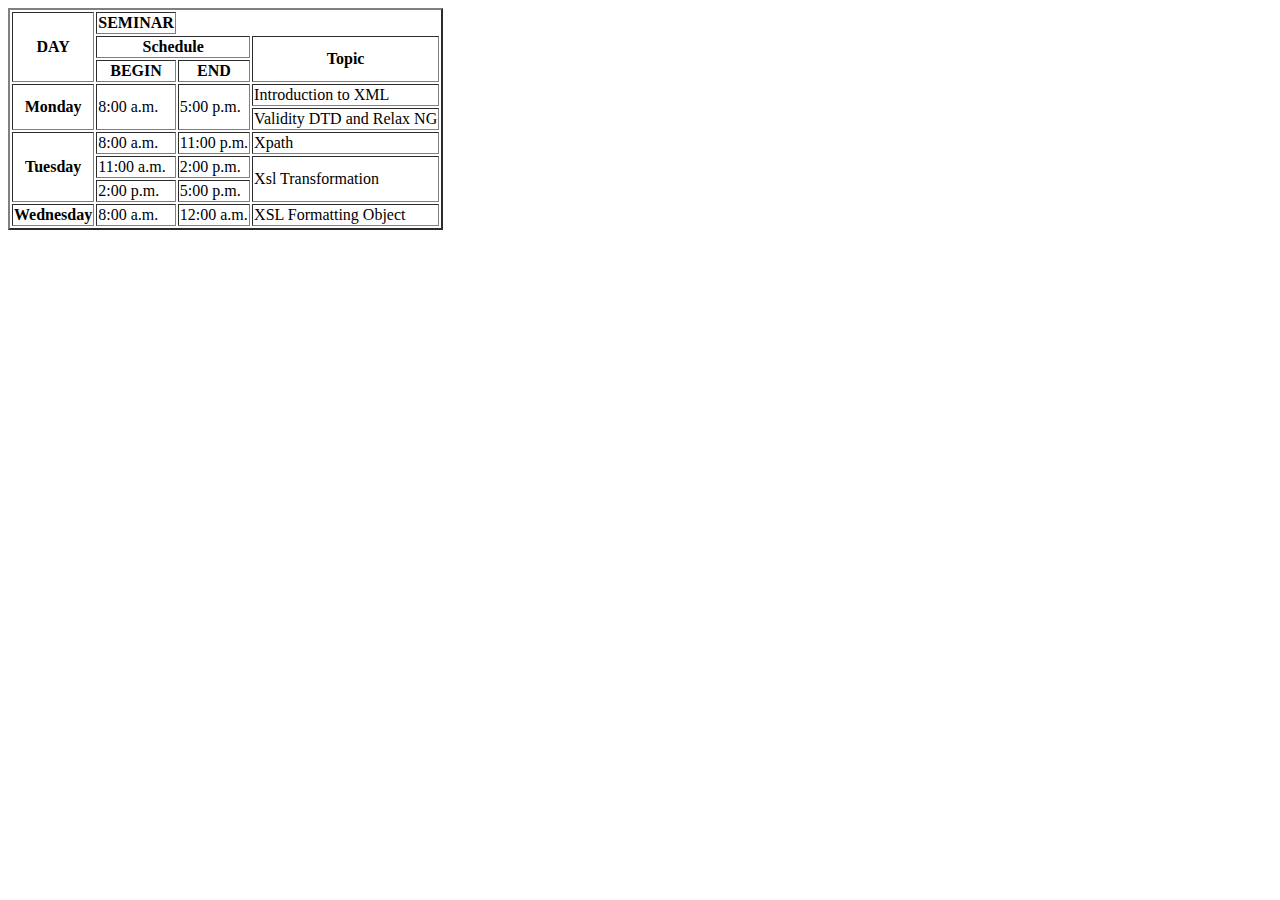
<file: table task/table04.html>
<!DOCTYPE html>
<html lang="en">
<head>
    <meta charset="UTF-8">
    <meta name="viewport" content="width=device-width, initial-scale=1.0">
    <title>Document</title>
</head>
<body>
    <table border="2">
        <tr>
            <th rowspan="3">DAY</th>
            <th>SEMINAR</th>
        </tr>
        <tr>
            <th colspan="2">Schedule</th>
            <th rowspan="2">Topic</th>
        </tr>
        <tr>
            <th>BEGIN</th>
            <th>END</th>
        </tr>
        <tr>
            <th rowspan="2">Monday</th>
            <td rowspan="2">8:00 a.m.</td>
            <td rowspan="2">5:00 p.m.</td>
            <td>Introduction to XML</td> 
        </tr>
        <tr>
            <td>Validity DTD and Relax NG</td>
        </tr>
        <tr>
            <th rowspan="3">Tuesday</th>
            <td>8:00 a.m.</td>
            <td>11:00 p.m.</td>
            <td>Xpath</td>
        </tr>
        <tr>
            <td>11:00 a.m.</td>
            <td>2:00 p.m.</td>
            <td rowspan="2">Xsl Transformation</td>
        </tr>
        <tr>
            <td>2:00 p.m.</td>
            <td>5:00 p.m.</td>
        </tr>
        <tr>
            <th>Wednesday</th>
            <td>8:00 a.m.</td>
            <td>12:00 a.m.</td>
            <td>XSL Formatting Object</td>
        </tr>
    </table>
    
</body>
</html>
</file>
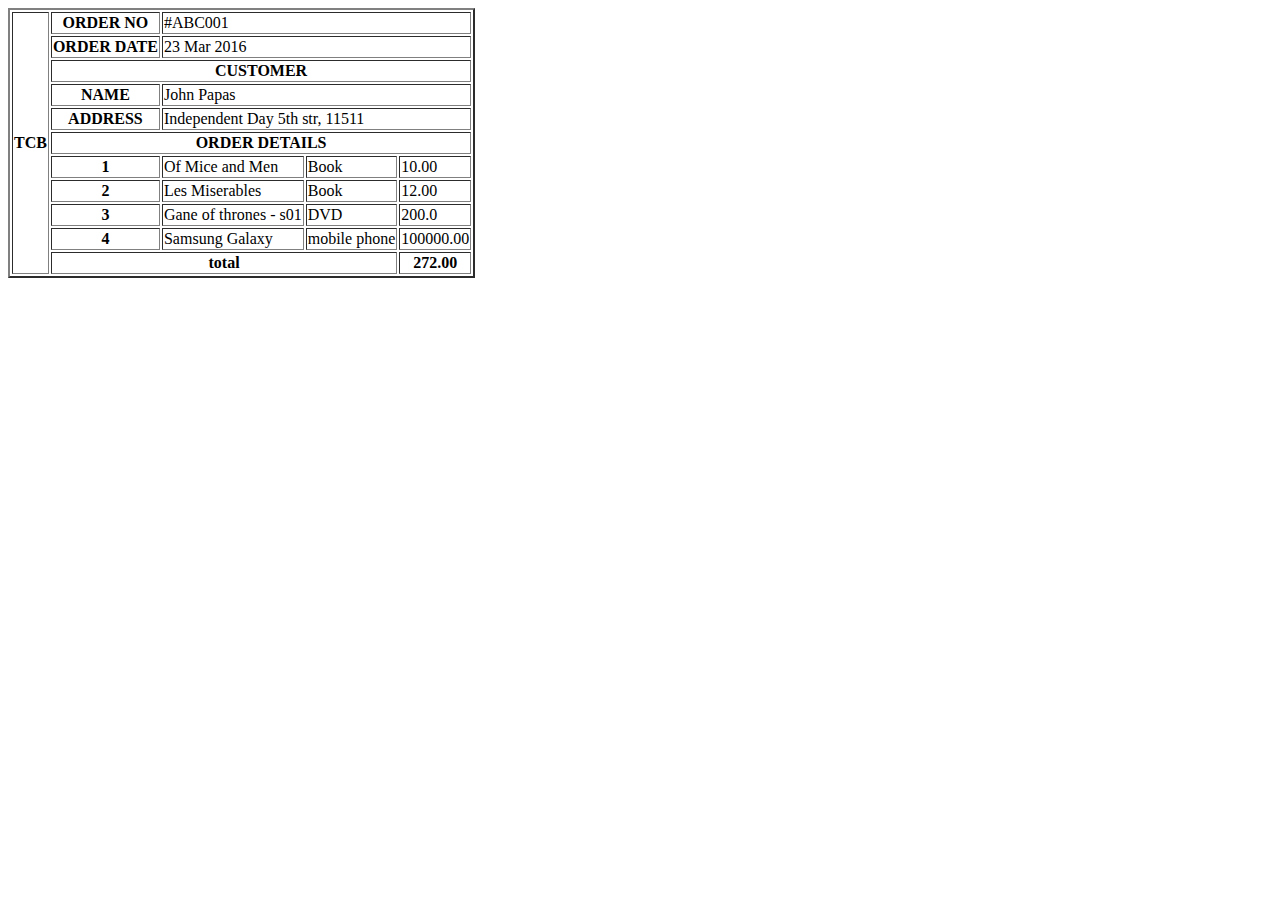
<file: table task/table05.html>
<!DOCTYPE html>
<html lang="en">
<head>
    <meta charset="UTF-8">
    <meta name="viewport" content="width=device-width, initial-scale=1.0">
    <title>Document</title>
</head>
<body>
    <table border="2">
        <tr>
            <th rowspan="11">TCB</th>
            <th>ORDER NO</th>
            <td colspan="3">#ABC001</td>
        </tr>
        <tr>
            <th>ORDER DATE</th>
            <td colspan="3">23 Mar 2016</td>
        </tr>
        <tr>
            <th colspan="4">CUSTOMER</th>
        </tr>
        <tr>
            <th>NAME</th>
            <td colspan="3">John Papas</td>
        </tr>
        <tr>
            <th>ADDRESS</th>
            <td colspan="3">Independent Day 5th str, 11511</td>
        </tr>
        <tr>
            <th colspan="4">ORDER DETAILS</th>
        </tr>
        <tr>
            <th>1</th>
            <td>Of Mice and Men</td>
            <td>Book</td>
            <td>10.00</td>
        </tr>
        <tr>
            <th>2</th>
            <td>Les Miserables</td>
            <td>Book</td>
            <td>12.00</td>
        </tr>
        <tr>
            <th>3</th>
            <td>Gane of thrones - s01</td>
            <td>DVD</td>
            <td>200.0</td>
        </tr>
        <tr>
            <th>4</th>
            <td>Samsung Galaxy</td>
            <td>mobile phone</td>
            <td>100000.00</td>
        </tr>
        <tr>
            <th colspan="3">total</th>
            <th>272.00</th>
        </tr>
    </table>
    
</body>
</html>
</file>
<file: image/styles.css>
*{
    margin: 0;
    padding: 0;
    
}
body{
    background-color: green;
    color: whitesmoke;

}
.box01{
    border-radius: 120px;
    border: dashed;
    height: 900px;
    width: 300px;
    border-color: rgb(11, 9, 9);
}
h1{
    color: rgb(9, 9, 9);
    padding: 30px;
    font-size: 100px;
    text-align: center;
    text-shadow: rgb(16, 16, 15);
    text-shadow: black;
    font-family: 'Dancing Script', cursive;
font-family: 'Long Cang', cursive;
font-family: 'Pacifico', cursive;
font-family: 'Playpen Sans', cursive;
font-family: 'Whisper', cursive;
}
.box01 p{
    text-align: center;
    padding: 70px 0px 0px 0px;
    font-family: 'Dancing Script', cursive;
font-family: 'Long Cang', cursive;
font-family: 'Pacifico', cursive;
font-family: 'Playpen Sans', cursive;
font-family: 'Whisper', cursive;
    font-size: 30px;
    text-shadow: 2px 3px 3px red;
}
a{
    padding: 20px 10px 10px 100px;
    color: whitesmoke;
    cursor: -moz-zoom-in;
    animation: forwards;
    animation-duration: 2ms;
    animation-delay: 5ms;
    font-size: 70px;
    font-family: 'Dancing Script', cursive;
font-family: 'Long Cang', cursive;
font-family: 'Pacifico', cursive;
font-family: 'Playpen Sans', cursive;
font-family: 'Whisper', cursive;
font-size-adjust: calc(300px);
}
.box01 table{
    font-size: 45px;
    text-align: center;
    padding: 70px 0px 0px 0px;
    
}
.box03{
    border-color: black;
    border: solid;
    height: 300px;
    width: 500px;
}
.box04{
    border-color: green;
    border: solid;
    background-color: green;
    height:150px;
    width: 250;
    margin: 20px;
}
.box001 table{
    margin left: 100px;
}
</file>
